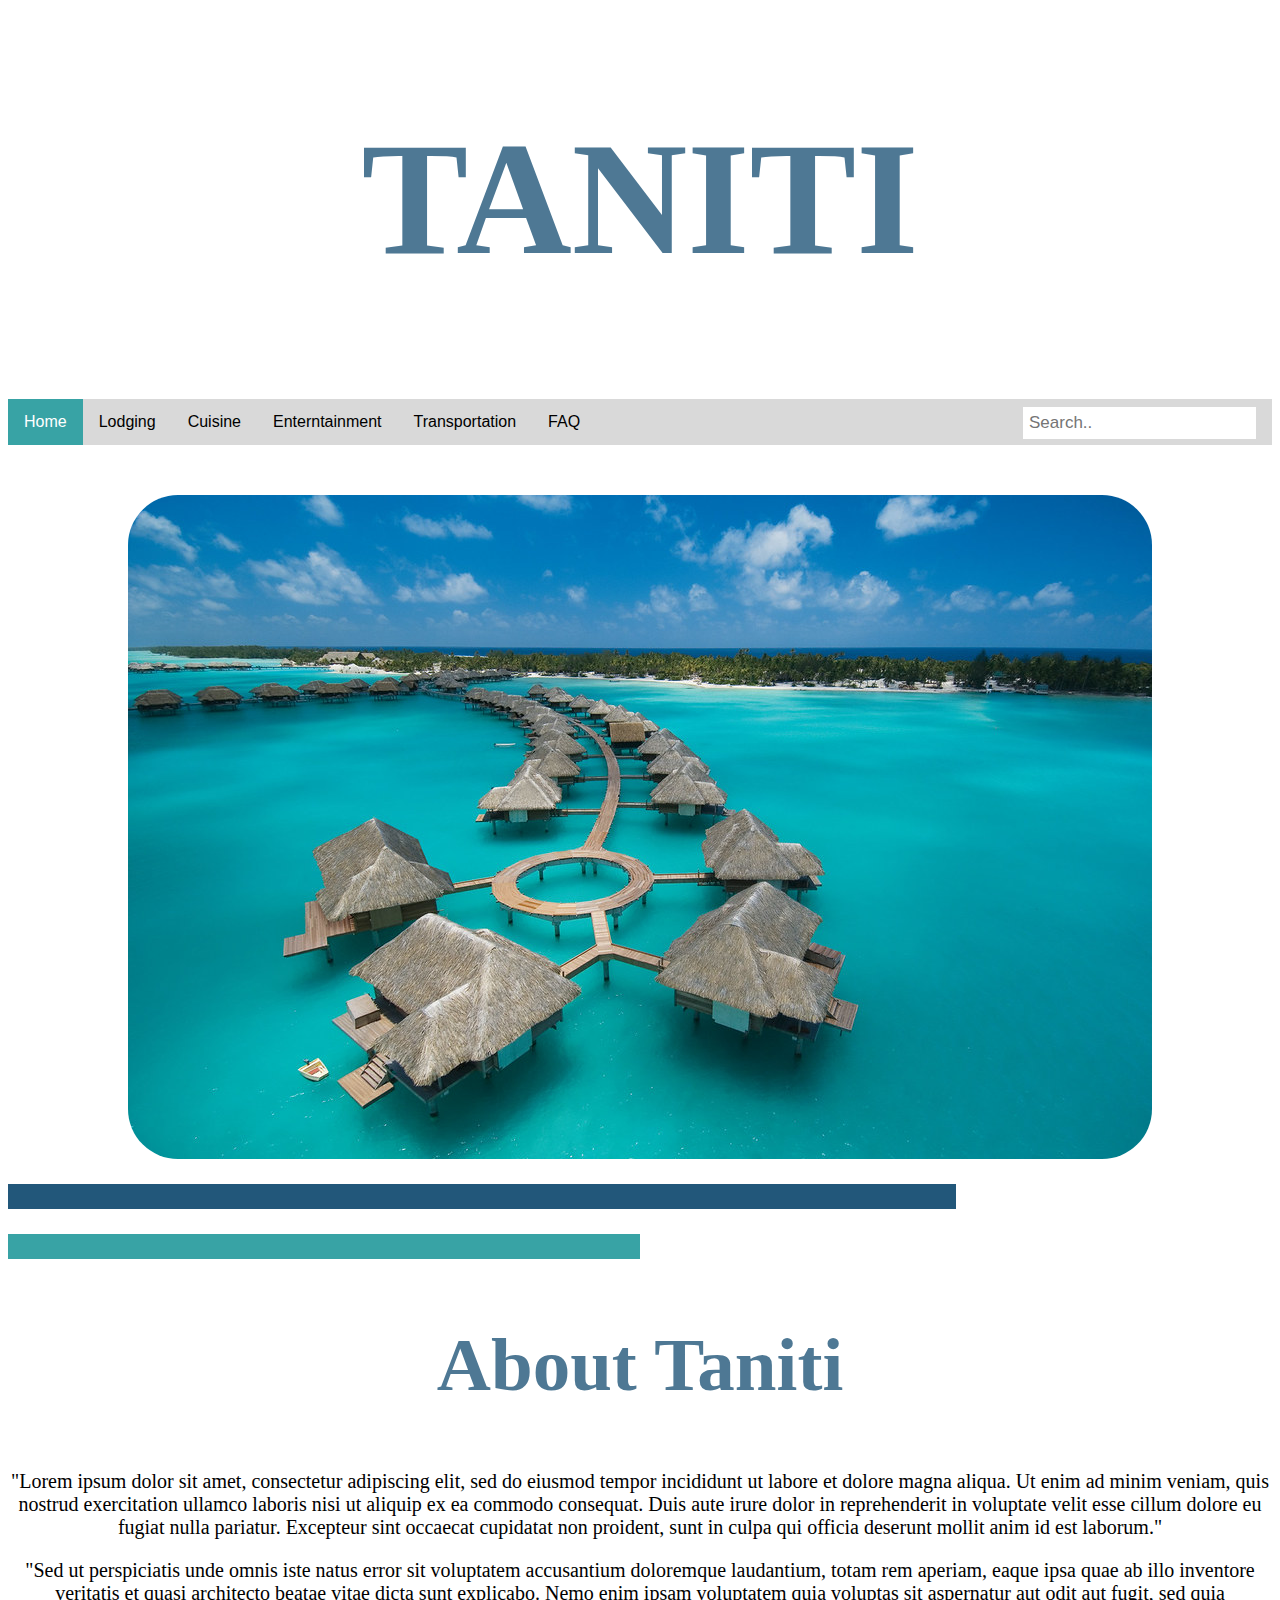
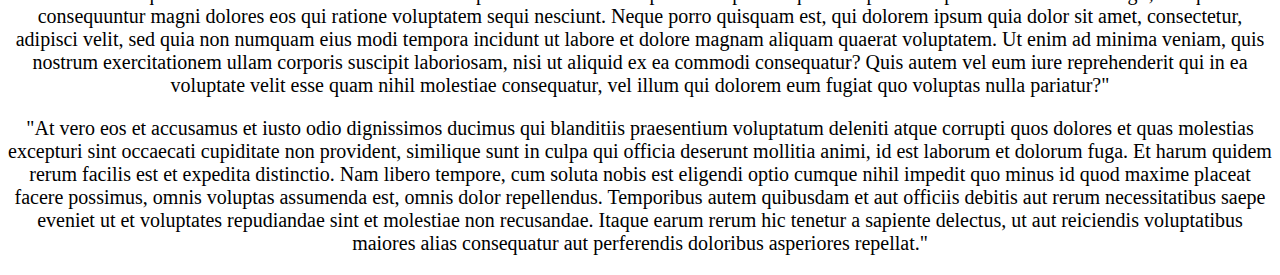
<file: index.html>
<!DOCTYPE html>
<html lang="en">
<head>
    <meta charset="UTF-8">
    <meta http-equiv="X-UA-Compatible" content="IE=edge">
    <meta name="viewport" content="width=device-width, initial-scale=1.0">
    <title>Taniti</title>
    <link rel ="stylesheet" href="style.css">
</head>
<header>
    <h1> TANITI </h1>
</header>
<body>
    <nav>
        <div class="topnav">
            <a class="active" href="index.html">Home</a>
            <a href="lodging.html">Lodging</a>
            <div class ="dropdown">
                <button class ="DropBtn"> Cuisine
                    <i class= "fa fa-caret-down"></i>
                </button>
                <div class ="dropdownContent">
                    <a href="restaurants.html">Restaurants</a>
                    <a href="groceryStores.html">Grocery Stores</a>
                </div>
            </div>
            <div class ="dropdown">
                <button class ="DropBtn"> Enterntainment
                    <i class= "fa fa-caret-down"></i>
                </button>
                <div class ="dropdownContent">
                    <a href="entertainment.html">Enterntainment</a>
                    <a href="sightseeing.html">Sightseeing</a>
                </div>
            </div>
            <div class ="dropdown">
                <button class ="DropBtn"> Transportation
                    <i class= "fa fa-caret-down"></i>
                </button>
                <div class ="dropdownContent">
                    <a href="transportation.html">Transportation</a>
                    <a href="ground transportation.html">Ground Transportation</a>
                </div>
            </div>
             <a href="faq.html"> FAQ</a>
             <input type="text" placeholder="Search..">
        </div>
    </nav>
    <main>
        <div class = "Taniti">
            <img src = "assets/taniti.jpeg" alt="Image of Taniti" class = "rounded-corners">
            <a href="https://flic.kr/p/dnRJsG"></a>
        </div>
        <div class ="rectangle"></div>
        <div class ="rectangleTwo"></div>
        <h2> About Taniti </h2>
        <div class = "aboutTaniti">
            <p>"Lorem ipsum dolor sit amet, consectetur adipiscing elit, sed do eiusmod tempor incididunt ut labore et dolore magna aliqua. Ut enim ad minim veniam, quis nostrud exercitation ullamco laboris nisi ut aliquip ex ea commodo consequat. Duis aute irure dolor in reprehenderit in voluptate velit esse cillum dolore eu fugiat nulla pariatur. Excepteur sint occaecat cupidatat non proident, sunt in culpa qui officia deserunt mollit anim id est laborum."</p>
            <p>"Sed ut perspiciatis unde omnis iste natus error sit voluptatem accusantium doloremque laudantium, totam rem aperiam, eaque ipsa quae ab illo inventore veritatis et quasi architecto beatae vitae dicta sunt explicabo. Nemo enim ipsam voluptatem quia voluptas sit aspernatur aut odit aut fugit, sed quia consequuntur magni dolores eos qui ratione voluptatem sequi nesciunt. Neque porro quisquam est, qui dolorem ipsum quia dolor sit amet, consectetur, adipisci velit, sed quia non numquam eius modi tempora incidunt ut labore et dolore magnam aliquam quaerat voluptatem. Ut enim ad minima veniam, quis nostrum exercitationem ullam corporis suscipit laboriosam, nisi ut aliquid ex ea commodi consequatur? Quis autem vel eum iure reprehenderit qui in ea voluptate velit esse quam nihil molestiae consequatur, vel illum qui dolorem eum fugiat quo voluptas nulla pariatur?" </p>
            <p>"At vero eos et accusamus et iusto odio dignissimos ducimus qui blanditiis praesentium voluptatum deleniti atque corrupti quos dolores et quas molestias excepturi sint occaecati cupiditate non provident, similique sunt in culpa qui officia deserunt mollitia animi, id est laborum et dolorum fuga. Et harum quidem rerum facilis est et expedita distinctio. Nam libero tempore, cum soluta nobis est eligendi optio cumque nihil impedit quo minus id quod maxime placeat facere possimus, omnis voluptas assumenda est, omnis dolor repellendus. Temporibus autem quibusdam et aut officiis debitis aut rerum necessitatibus saepe eveniet ut et voluptates repudiandae sint et molestiae non recusandae. Itaque earum rerum hic tenetur a sapiente delectus, ut aut reiciendis voluptatibus maiores alias consequatur aut perferendis doloribus asperiores repellat."</p>
        </div>
    </main>
</body>
</html>
</file>
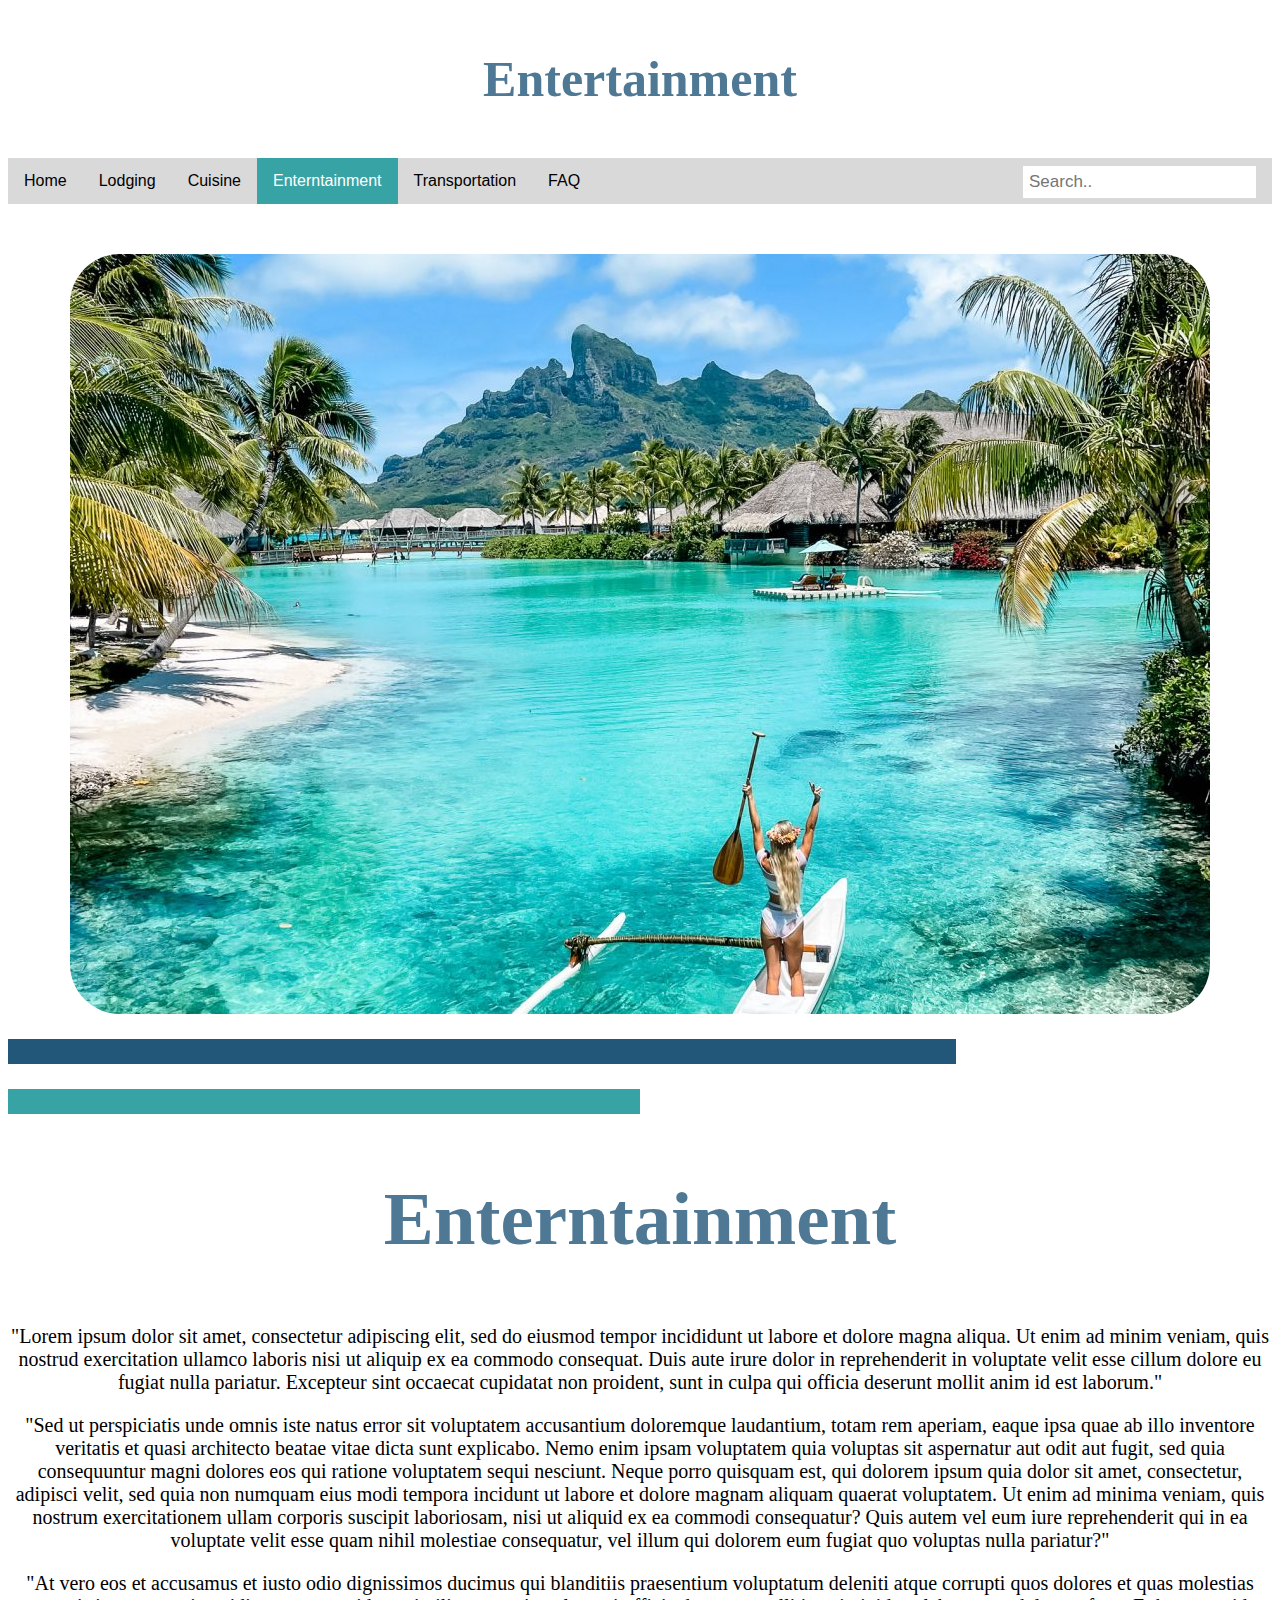
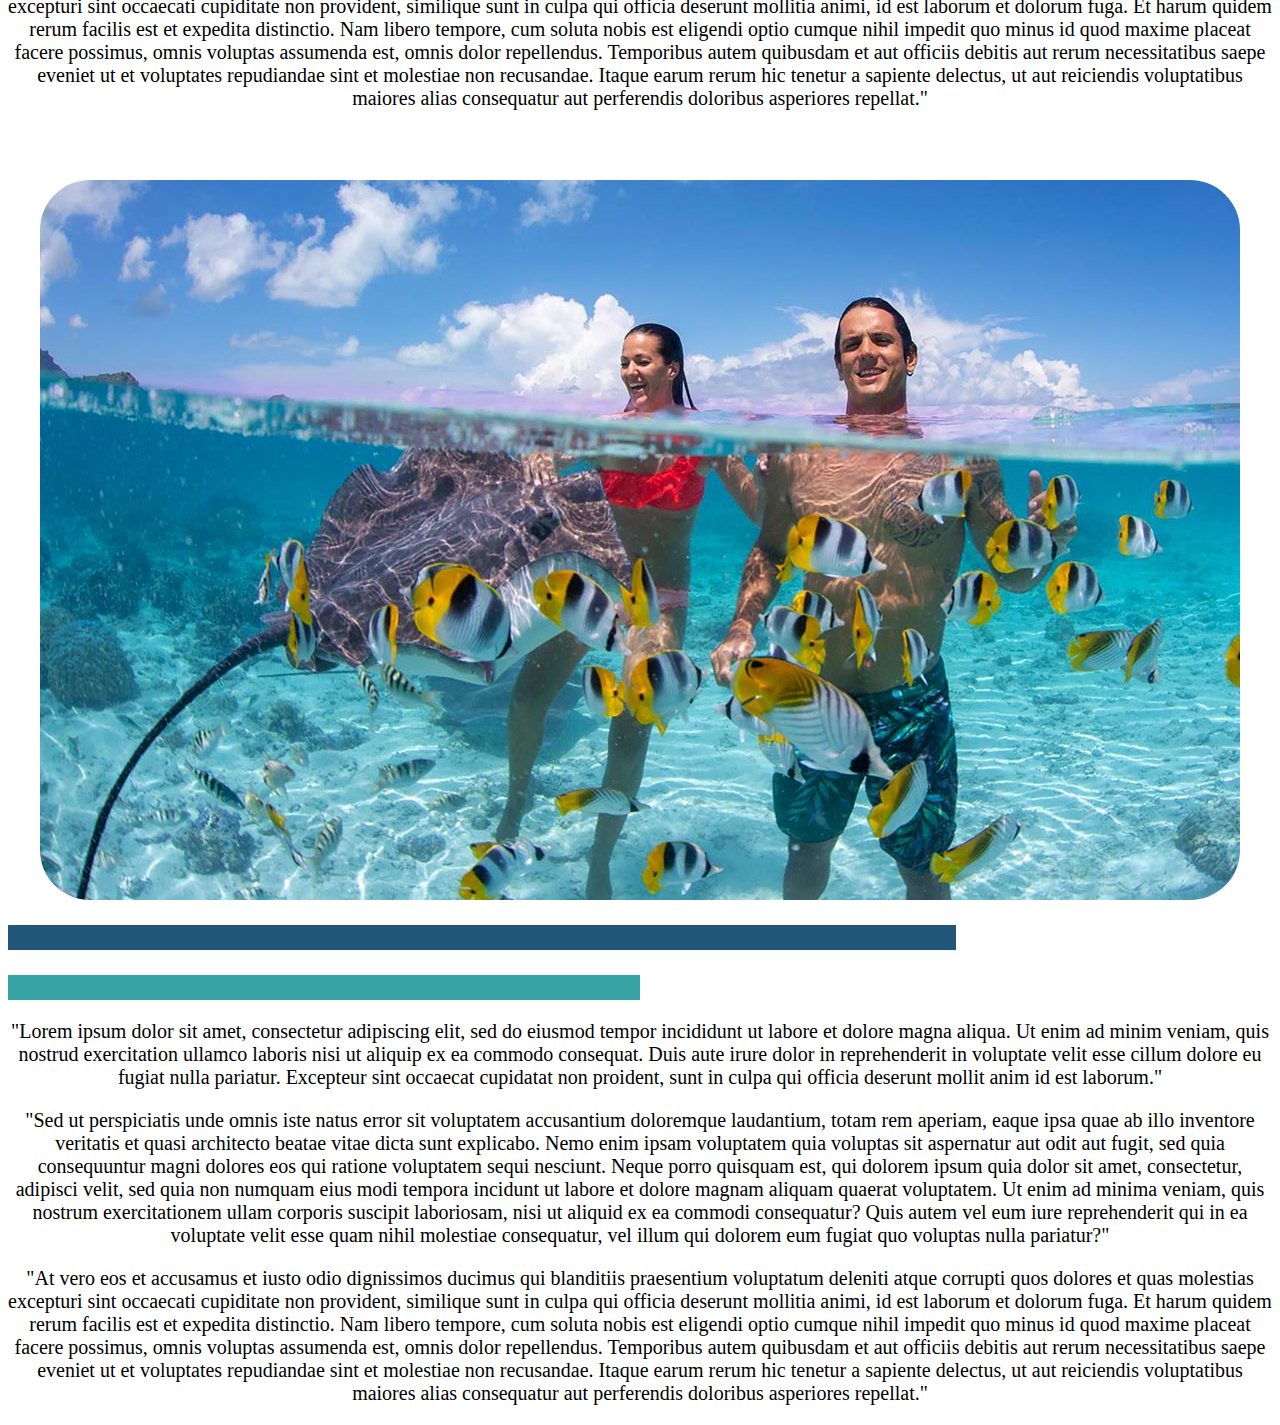
<file: entertainment.html>
<!DOCTYPE html>
<html lang="en">
<head>
    <meta charset="UTF-8">
    <meta http-equiv="X-UA-Compatible" content="IE=edge">
    <meta name="viewport" content="width=device-width, initial-scale=1.0">
    <title>Enterntainment</title>
    <link rel ="stylesheet" href="style.css">
</head>
<header>
    <h3> Entertainment </h3>
</header>
<body>
    <nav>
        <div class="topnav">
            <a href="index.html">Home</a>
            <a href="lodging.html">Lodging</a>
            <div class ="dropdown">
                <button class ="DropBtn"> Cuisine
                    <i class= "fa fa-caret-down"></i>
                </button>
                <div class ="dropdownContent">
                    <a href="restaurants.html">Restaurants</a>
                    <a href="groceryStores.html">Grocery Stores</a>
                </div>
            </div>
            <div class ="dropdown">
                <button class ="DropBtnActive"> Enterntainment
                    <i class= "fa fa-caret-down"></i>
                </button>
                <div class ="dropdownContent">
                    <a class="active" href="entertainment.html">Enterntainment</a>
                    <a href="sightseeing.html">Sightseeing</a>
                </div>
            </div>
            <div class ="dropdown">
                <button class ="DropBtn"> Transportation
                    <i class= "fa fa-caret-down"></i>
                </button>
                <div class ="dropdownContent">
                    <a href="transportation.html">Transportation</a>
                    <a href="ground transportation.html">Ground Transportation</a>
                </div>
            </div>
             <a href="faq.html"> FAQ</a>
             <input type="text" placeholder="Search..">
        </div>
    </nav>
    <main>
        <div class = "entertainment">
            <img src = "assets/entertainment1.jpeg" alt="Image of Taniti" class = "rounded-corners">
            <a href="https://flic.kr/p/dnRJsG"></a>
        </div>
        <div class ="rectangle"></div>
        <div class ="rectangleTwo"></div>
        <h2> Enterntainment </h2>
        <div class = "entertainmentTaniti">
            <p>"Lorem ipsum dolor sit amet, consectetur adipiscing elit, sed do eiusmod tempor incididunt ut labore et dolore magna aliqua. Ut enim ad minim veniam, quis nostrud exercitation ullamco laboris nisi ut aliquip ex ea commodo consequat. Duis aute irure dolor in reprehenderit in voluptate velit esse cillum dolore eu fugiat nulla pariatur. Excepteur sint occaecat cupidatat non proident, sunt in culpa qui officia deserunt mollit anim id est laborum."</p>
            <p>"Sed ut perspiciatis unde omnis iste natus error sit voluptatem accusantium doloremque laudantium, totam rem aperiam, eaque ipsa quae ab illo inventore veritatis et quasi architecto beatae vitae dicta sunt explicabo. Nemo enim ipsam voluptatem quia voluptas sit aspernatur aut odit aut fugit, sed quia consequuntur magni dolores eos qui ratione voluptatem sequi nesciunt. Neque porro quisquam est, qui dolorem ipsum quia dolor sit amet, consectetur, adipisci velit, sed quia non numquam eius modi tempora incidunt ut labore et dolore magnam aliquam quaerat voluptatem. Ut enim ad minima veniam, quis nostrum exercitationem ullam corporis suscipit laboriosam, nisi ut aliquid ex ea commodi consequatur? Quis autem vel eum iure reprehenderit qui in ea voluptate velit esse quam nihil molestiae consequatur, vel illum qui dolorem eum fugiat quo voluptas nulla pariatur?" </p>
            <p>"At vero eos et accusamus et iusto odio dignissimos ducimus qui blanditiis praesentium voluptatum deleniti atque corrupti quos dolores et quas molestias excepturi sint occaecati cupiditate non provident, similique sunt in culpa qui officia deserunt mollitia animi, id est laborum et dolorum fuga. Et harum quidem rerum facilis est et expedita distinctio. Nam libero tempore, cum soluta nobis est eligendi optio cumque nihil impedit quo minus id quod maxime placeat facere possimus, omnis voluptas assumenda est, omnis dolor repellendus. Temporibus autem quibusdam et aut officiis debitis aut rerum necessitatibus saepe eveniet ut et voluptates repudiandae sint et molestiae non recusandae. Itaque earum rerum hic tenetur a sapiente delectus, ut aut reiciendis voluptatibus maiores alias consequatur aut perferendis doloribus asperiores repellat."</p>
        </div>
        <div class = "entertainment">
            <img src = "assets/entertainment2.jpeg" alt="Image of Taniti" class = "rounded-corners">
            <a href="https://flic.kr/p/dnRJsG"></a>
        </div>
        <div class ="rectangle"></div>
        <div class ="rectangleTwo"></div>
        <div class = "entertainmentTaniti">
            <p>"Lorem ipsum dolor sit amet, consectetur adipiscing elit, sed do eiusmod tempor incididunt ut labore et dolore magna aliqua. Ut enim ad minim veniam, quis nostrud exercitation ullamco laboris nisi ut aliquip ex ea commodo consequat. Duis aute irure dolor in reprehenderit in voluptate velit esse cillum dolore eu fugiat nulla pariatur. Excepteur sint occaecat cupidatat non proident, sunt in culpa qui officia deserunt mollit anim id est laborum."</p>
            <p>"Sed ut perspiciatis unde omnis iste natus error sit voluptatem accusantium doloremque laudantium, totam rem aperiam, eaque ipsa quae ab illo inventore veritatis et quasi architecto beatae vitae dicta sunt explicabo. Nemo enim ipsam voluptatem quia voluptas sit aspernatur aut odit aut fugit, sed quia consequuntur magni dolores eos qui ratione voluptatem sequi nesciunt. Neque porro quisquam est, qui dolorem ipsum quia dolor sit amet, consectetur, adipisci velit, sed quia non numquam eius modi tempora incidunt ut labore et dolore magnam aliquam quaerat voluptatem. Ut enim ad minima veniam, quis nostrum exercitationem ullam corporis suscipit laboriosam, nisi ut aliquid ex ea commodi consequatur? Quis autem vel eum iure reprehenderit qui in ea voluptate velit esse quam nihil molestiae consequatur, vel illum qui dolorem eum fugiat quo voluptas nulla pariatur?" </p>
            <p>"At vero eos et accusamus et iusto odio dignissimos ducimus qui blanditiis praesentium voluptatum deleniti atque corrupti quos dolores et quas molestias excepturi sint occaecati cupiditate non provident, similique sunt in culpa qui officia deserunt mollitia animi, id est laborum et dolorum fuga. Et harum quidem rerum facilis est et expedita distinctio. Nam libero tempore, cum soluta nobis est eligendi optio cumque nihil impedit quo minus id quod maxime placeat facere possimus, omnis voluptas assumenda est, omnis dolor repellendus. Temporibus autem quibusdam et aut officiis debitis aut rerum necessitatibus saepe eveniet ut et voluptates repudiandae sint et molestiae non recusandae. Itaque earum rerum hic tenetur a sapiente delectus, ut aut reiciendis voluptatibus maiores alias consequatur aut perferendis doloribus asperiores repellat."</p>
        </div>
    </main>
    
</body>
</html>
</file>
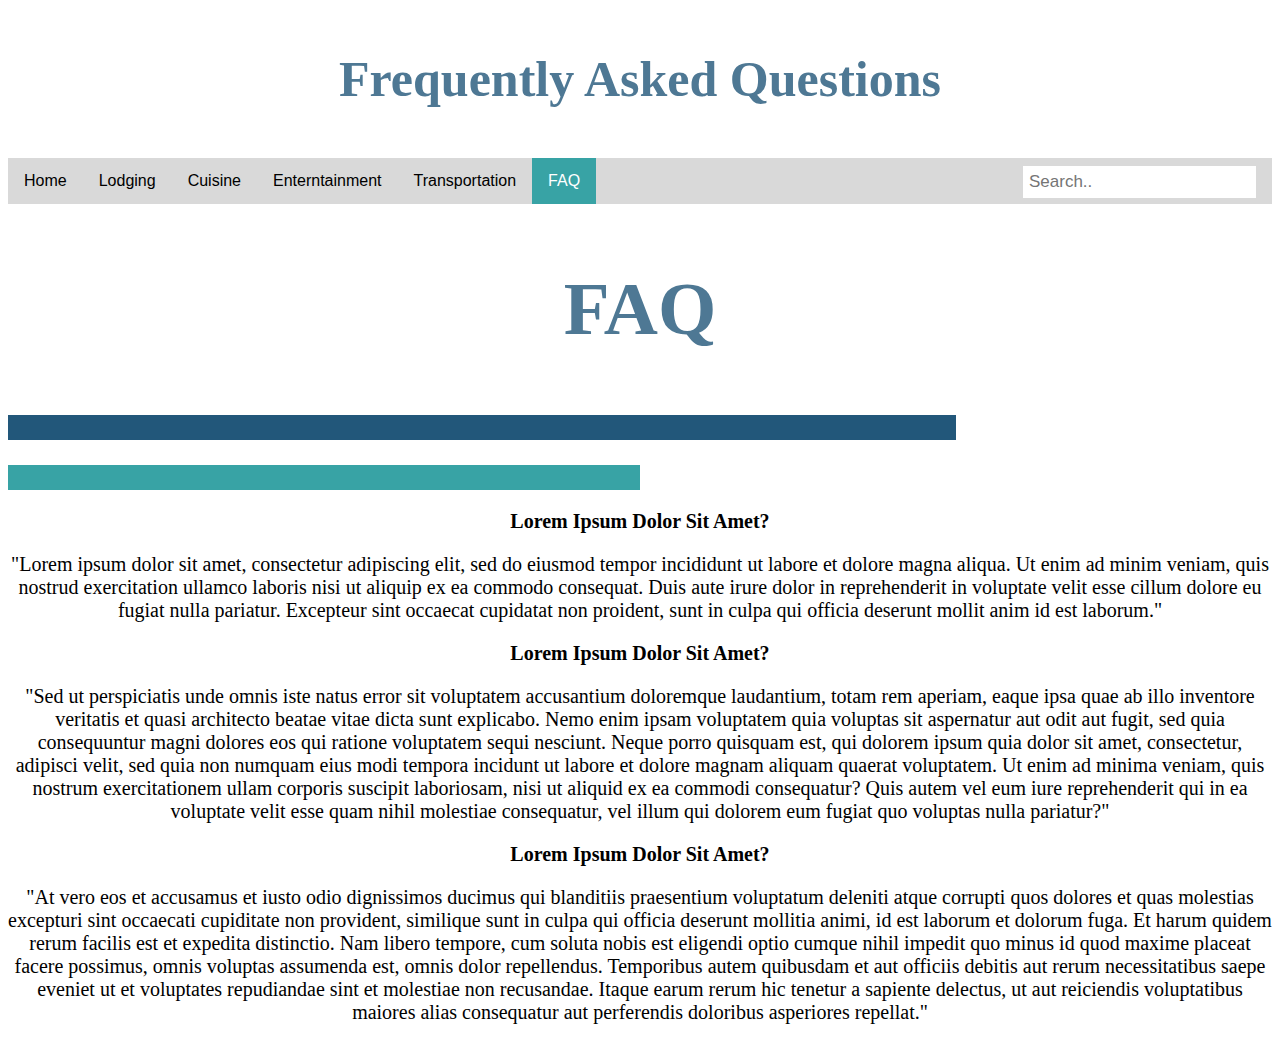
<file: faq.html>
<!DOCTYPE html>
<html lang="en">
<head>
    <meta charset="UTF-8">
    <meta http-equiv="X-UA-Compatible" content="IE=edge">
    <meta name="viewport" content="width=device-width, initial-scale=1.0">
    <title>FAQ</title>
    <link rel ="stylesheet" href="style.css">
</head>
<header>
    <h3>Frequently Asked Questions</h3>
</header>
<body>
    <nav>
        <div class="topnav">
            <a href="index.html">Home</a>
            <a href="lodging.html">Lodging</a>
            <div class ="dropdown">
                <button class ="DropBtn"> Cuisine
                    <i class= "fa fa-caret-down"></i>
                </button>
                <div class ="dropdownContent">
                    <a href="restaurants.html">Restaurants</a>
                    <a href="groceryStores.html">Grocery Stores</a>
                </div>
            </div>
            <div class ="dropdown">
                <button class ="DropBtn"> Enterntainment
                    <i class= "fa fa-caret-down"></i>
                </button>
                <div class ="dropdownContent">
                    <a href="entertainment.html">Enterntainment</a>
                    <a href="sightseeing.html">Sightseeing</a>
                </div>
            </div>
            <div class ="dropdown">
                <button class ="DropBtn"> Transportation
                    <i class= "fa fa-caret-down"></i>
                </button>
                <div class ="dropdownContent">
                    <a  href="transportation.html">Transportation</a>
                    <a  href="ground transportation.html">Ground Transportation</a>
                </div>
            </div>
             <a class="active" href="faq.html"> FAQ</a>
             <input type="text" placeholder="Search..">
             
        </div>

    </nav>
    <main>
        <h2> FAQ </h2>
        <div class ="rectangle"></div>
        <div class ="rectangleTwo"></div>
        <div class = "faqTaniti">
            <p><b>Lorem Ipsum Dolor Sit Amet?</b></p>
            <p>"Lorem ipsum dolor sit amet, consectetur adipiscing elit, sed do eiusmod tempor incididunt ut labore et dolore magna aliqua. Ut enim ad minim veniam, quis nostrud exercitation ullamco laboris nisi ut aliquip ex ea commodo consequat. Duis aute irure dolor in reprehenderit in voluptate velit esse cillum dolore eu fugiat nulla pariatur. Excepteur sint occaecat cupidatat non proident, sunt in culpa qui officia deserunt mollit anim id est laborum."</p>
            <p><b>Lorem Ipsum Dolor Sit Amet?</b></p>
            <p>"Sed ut perspiciatis unde omnis iste natus error sit voluptatem accusantium doloremque laudantium, totam rem aperiam, eaque ipsa quae ab illo inventore veritatis et quasi architecto beatae vitae dicta sunt explicabo. Nemo enim ipsam voluptatem quia voluptas sit aspernatur aut odit aut fugit, sed quia consequuntur magni dolores eos qui ratione voluptatem sequi nesciunt. Neque porro quisquam est, qui dolorem ipsum quia dolor sit amet, consectetur, adipisci velit, sed quia non numquam eius modi tempora incidunt ut labore et dolore magnam aliquam quaerat voluptatem. Ut enim ad minima veniam, quis nostrum exercitationem ullam corporis suscipit laboriosam, nisi ut aliquid ex ea commodi consequatur? Quis autem vel eum iure reprehenderit qui in ea voluptate velit esse quam nihil molestiae consequatur, vel illum qui dolorem eum fugiat quo voluptas nulla pariatur?" </p>
            <p><b>Lorem Ipsum Dolor Sit Amet?</b></p>
            <p>"At vero eos et accusamus et iusto odio dignissimos ducimus qui blanditiis praesentium voluptatum deleniti atque corrupti quos dolores et quas molestias excepturi sint occaecati cupiditate non provident, similique sunt in culpa qui officia deserunt mollitia animi, id est laborum et dolorum fuga. Et harum quidem rerum facilis est et expedita distinctio. Nam libero tempore, cum soluta nobis est eligendi optio cumque nihil impedit quo minus id quod maxime placeat facere possimus, omnis voluptas assumenda est, omnis dolor repellendus. Temporibus autem quibusdam et aut officiis debitis aut rerum necessitatibus saepe eveniet ut et voluptates repudiandae sint et molestiae non recusandae. Itaque earum rerum hic tenetur a sapiente delectus, ut aut reiciendis voluptatibus maiores alias consequatur aut perferendis doloribus asperiores repellat."</p>
        </div>
    </main>
</body>
</html>
</file>
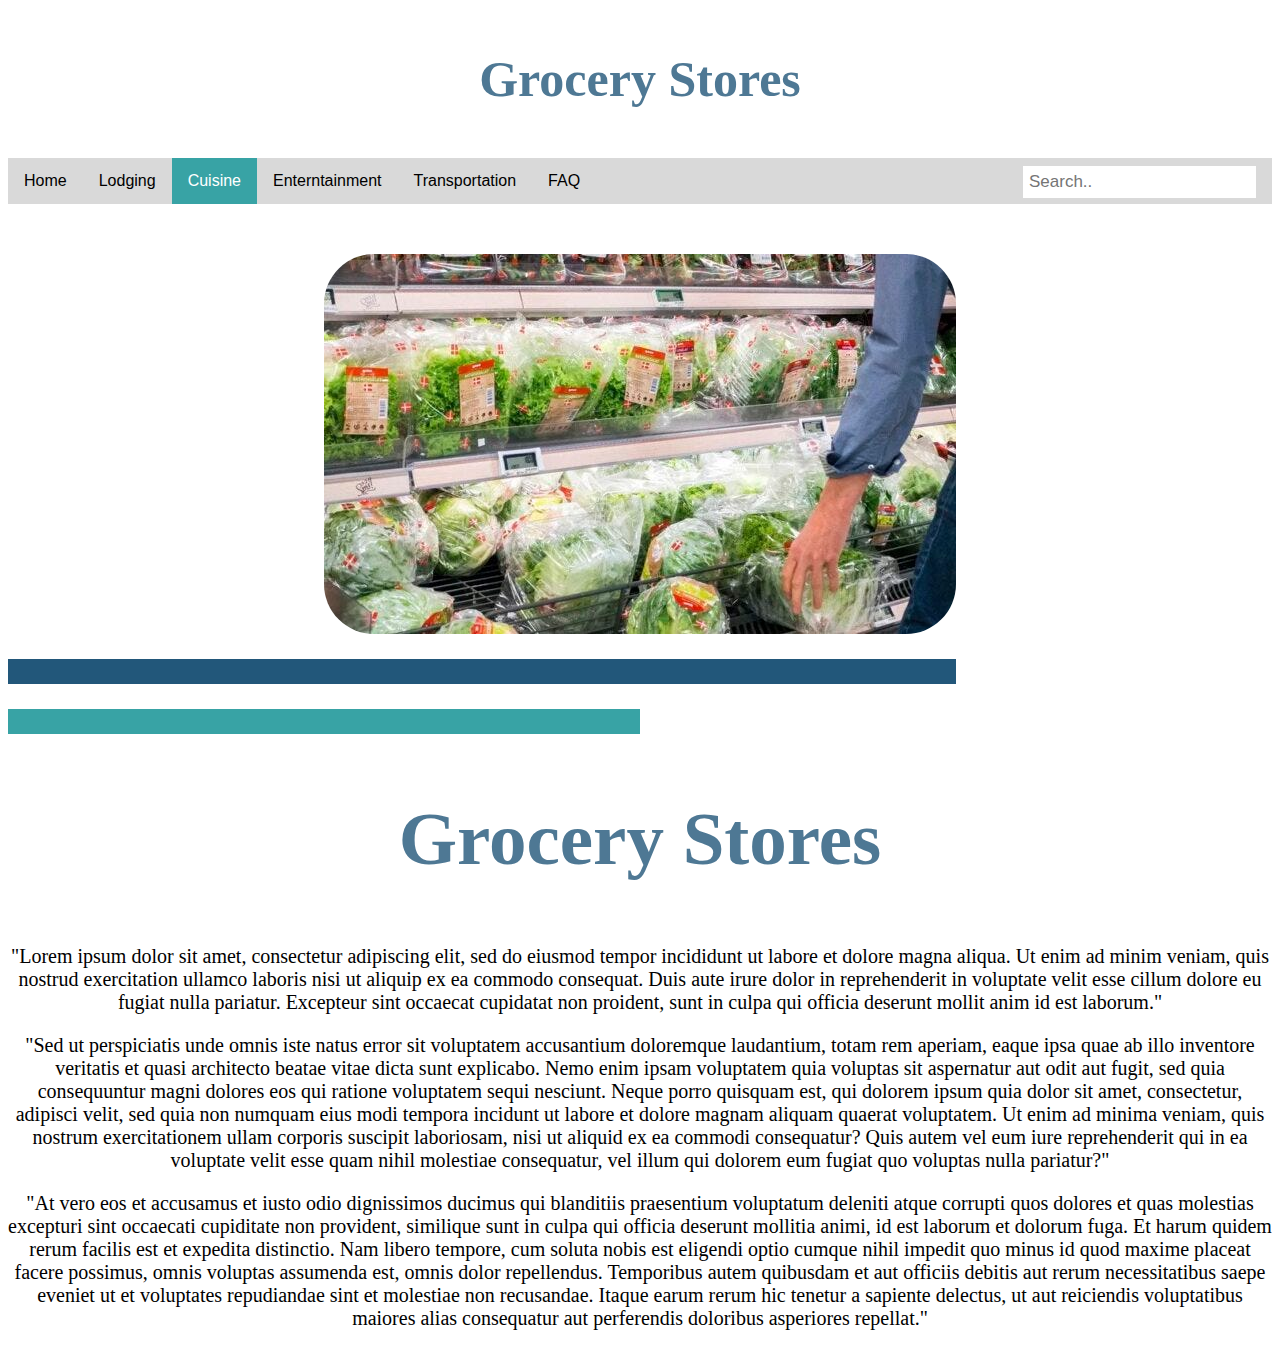
<file: groceryStores.html>
<!DOCTYPE html>
<html lang="en">
<head>
    <meta charset="UTF-8">
    <meta http-equiv="X-UA-Compatible" content="IE=edge">
    <meta name="viewport" content="width=device-width, initial-scale=1.0">
    <title>Grocery Stores</title>
    <link rel ="stylesheet" href="style.css">
</head>
<header>
    <h3> Grocery Stores </h3>
</header>
<body>
    <nav>
        <div class="topnav">
            <a href="index.html">Home</a>
            <a href="lodging.html">Lodging</a>
            <div class ="dropdown">
                <button class ="DropBtnActive"> Cuisine
                    <i class= "fa fa-caret-down"></i>
                </button>
                <div class ="dropdownContent">
                    <a href="restaurants.html">Restaurants</a>
                    <a class="active" href="groceryStores.html">Grocery Stores</a>
                </div>
            </div>
            <div class ="dropdown">
                <button class ="DropBtn"> Enterntainment
                    <i class= "fa fa-caret-down"></i>
                </button>
                <div class ="dropdownContent">
                    <a href="entertainment.html">Enterntainment</a>
                    <a href="sightseeing.html">Sightseeing</a>
                </div>
            </div>
            <div class ="dropdown">
                <button class ="DropBtn"> Transportation
                    <i class= "fa fa-caret-down"></i>
                </button>
                <div class ="dropdownContent">
                    <a href="transportation.html">Transportation</a>
                    <a href="ground transportation.html">Ground Transportation</a>
                </div>
            </div>
             <a href="faq.html"> FAQ</a>
             <input type="text" placeholder="Search..">
        </div>
    </nav>
    <main>
        <div class = "groceryStores">
            <img src = "assets/groceryStore.jpeg" alt="Image of Taniti grocery store" class = "rounded-corners">
            <a href="https://www.google.com/url?sa=i&url=https%3A%2F%2Fmedium.com%2F%40goalfrenzy5%2F15-essential-secrets-for-grocery-shopping-shop-smart-dae5bc403d31&psig=AOvVaw25EuYKDpV37WQdJHmVvPBc&ust=1700930384132000&source=images&cd=vfe&opi=89978449&ved=0CBIQjRxqFwoTCMCtgM2J3YIDFQAAAAAdAAAAABAF"></a>
        </div>
        <div class ="rectangle"></div>
        <div class ="rectangleTwo"></div>
        <h2> Grocery Stores </h2>
        <div class = "groceryStoreTaniti">
            <p>"Lorem ipsum dolor sit amet, consectetur adipiscing elit, sed do eiusmod tempor incididunt ut labore et dolore magna aliqua. Ut enim ad minim veniam, quis nostrud exercitation ullamco laboris nisi ut aliquip ex ea commodo consequat. Duis aute irure dolor in reprehenderit in voluptate velit esse cillum dolore eu fugiat nulla pariatur. Excepteur sint occaecat cupidatat non proident, sunt in culpa qui officia deserunt mollit anim id est laborum."</p>
            <p>"Sed ut perspiciatis unde omnis iste natus error sit voluptatem accusantium doloremque laudantium, totam rem aperiam, eaque ipsa quae ab illo inventore veritatis et quasi architecto beatae vitae dicta sunt explicabo. Nemo enim ipsam voluptatem quia voluptas sit aspernatur aut odit aut fugit, sed quia consequuntur magni dolores eos qui ratione voluptatem sequi nesciunt. Neque porro quisquam est, qui dolorem ipsum quia dolor sit amet, consectetur, adipisci velit, sed quia non numquam eius modi tempora incidunt ut labore et dolore magnam aliquam quaerat voluptatem. Ut enim ad minima veniam, quis nostrum exercitationem ullam corporis suscipit laboriosam, nisi ut aliquid ex ea commodi consequatur? Quis autem vel eum iure reprehenderit qui in ea voluptate velit esse quam nihil molestiae consequatur, vel illum qui dolorem eum fugiat quo voluptas nulla pariatur?" </p>
            <p>"At vero eos et accusamus et iusto odio dignissimos ducimus qui blanditiis praesentium voluptatum deleniti atque corrupti quos dolores et quas molestias excepturi sint occaecati cupiditate non provident, similique sunt in culpa qui officia deserunt mollitia animi, id est laborum et dolorum fuga. Et harum quidem rerum facilis est et expedita distinctio. Nam libero tempore, cum soluta nobis est eligendi optio cumque nihil impedit quo minus id quod maxime placeat facere possimus, omnis voluptas assumenda est, omnis dolor repellendus. Temporibus autem quibusdam et aut officiis debitis aut rerum necessitatibus saepe eveniet ut et voluptates repudiandae sint et molestiae non recusandae. Itaque earum rerum hic tenetur a sapiente delectus, ut aut reiciendis voluptatibus maiores alias consequatur aut perferendis doloribus asperiores repellat."</p>
        </div>
    </main>
    
</body>
</html>
</file>
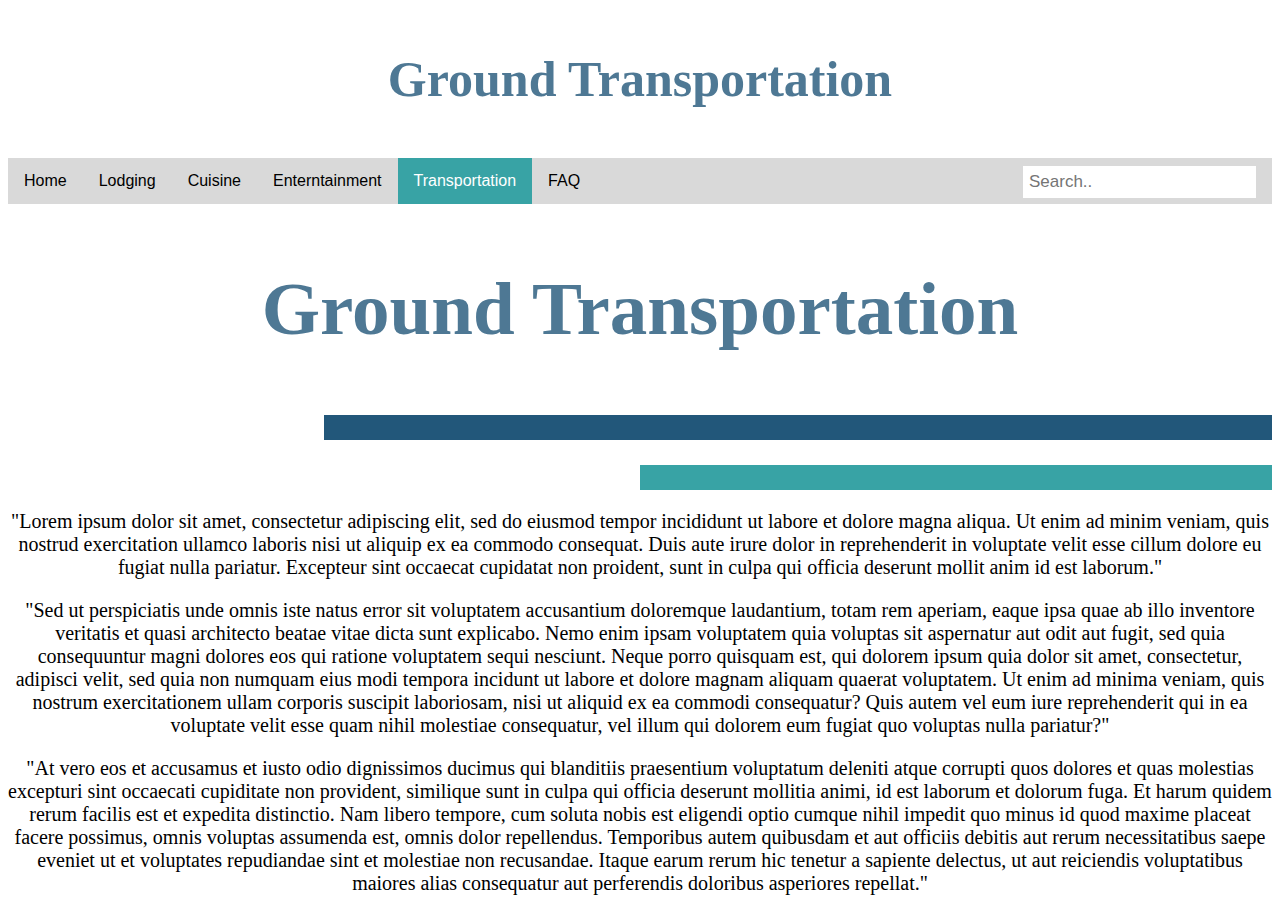
<file: ground transportation.html>
<!DOCTYPE html>
<html lang="en">
<head>
    <meta charset="UTF-8">
    <meta http-equiv="X-UA-Compatible" content="IE=edge">
    <meta name="viewport" content="width=device-width, initial-scale=1.0">
    <title>Ground Transportation</title>
    <link rel ="stylesheet" href="style.css">
</head>
<header>
    <h3> Ground Transportation </h3>
</header>
<body>
    <nav>
        <div class="topnav">
            <a href="index.html">Home</a>
            <a href="lodging.html">Lodging</a>
            <div class ="dropdown">
                <button class ="DropBtn"> Cuisine
                    <i class= "fa fa-caret-down"></i>
                </button>
                <div class ="dropdownContent">
                    <a href="restaurants.html">Restaurants</a>
                    <a href="groceryStores.html">Grocery Stores</a>
                </div>
            </div>
            <div class ="dropdown">
                <button class ="DropBtn"> Enterntainment
                    <i class= "fa fa-caret-down"></i>
                </button>
                <div class ="dropdownContent">
                    <a href="entertainment.html">Enterntainment</a>
                    <a href="sightseeing.html">Sightseeing</a>
                </div>
            </div>
            <div class ="dropdown">
                <button class ="DropBtnActive"> Transportation
                    <i class= "fa fa-caret-down"></i>
                </button>
                <div class ="dropdownContent">
                    <a  href="transportation.html">Transportation</a>
                    <a class="active" href="ground transportation.html">Ground Transportation</a>
                </div>
            </div>
             <a href="faq.html"> FAQ</a>
             <input type="text" placeholder="Search..">        
        </div>
    </nav>
    <main>
        <h2> Ground Transportation </h2>
        <div class ="rectangleThree"></div>
        <div class ="rectangleFour"></div>
        <div class = "groundTransportationTaniti">
            <p>"Lorem ipsum dolor sit amet, consectetur adipiscing elit, sed do eiusmod tempor incididunt ut labore et dolore magna aliqua. Ut enim ad minim veniam, quis nostrud exercitation ullamco laboris nisi ut aliquip ex ea commodo consequat. Duis aute irure dolor in reprehenderit in voluptate velit esse cillum dolore eu fugiat nulla pariatur. Excepteur sint occaecat cupidatat non proident, sunt in culpa qui officia deserunt mollit anim id est laborum."</p>
            <p>"Sed ut perspiciatis unde omnis iste natus error sit voluptatem accusantium doloremque laudantium, totam rem aperiam, eaque ipsa quae ab illo inventore veritatis et quasi architecto beatae vitae dicta sunt explicabo. Nemo enim ipsam voluptatem quia voluptas sit aspernatur aut odit aut fugit, sed quia consequuntur magni dolores eos qui ratione voluptatem sequi nesciunt. Neque porro quisquam est, qui dolorem ipsum quia dolor sit amet, consectetur, adipisci velit, sed quia non numquam eius modi tempora incidunt ut labore et dolore magnam aliquam quaerat voluptatem. Ut enim ad minima veniam, quis nostrum exercitationem ullam corporis suscipit laboriosam, nisi ut aliquid ex ea commodi consequatur? Quis autem vel eum iure reprehenderit qui in ea voluptate velit esse quam nihil molestiae consequatur, vel illum qui dolorem eum fugiat quo voluptas nulla pariatur?" </p>
            <p>"At vero eos et accusamus et iusto odio dignissimos ducimus qui blanditiis praesentium voluptatum deleniti atque corrupti quos dolores et quas molestias excepturi sint occaecati cupiditate non provident, similique sunt in culpa qui officia deserunt mollitia animi, id est laborum et dolorum fuga. Et harum quidem rerum facilis est et expedita distinctio. Nam libero tempore, cum soluta nobis est eligendi optio cumque nihil impedit quo minus id quod maxime placeat facere possimus, omnis voluptas assumenda est, omnis dolor repellendus. Temporibus autem quibusdam et aut officiis debitis aut rerum necessitatibus saepe eveniet ut et voluptates repudiandae sint et molestiae non recusandae. Itaque earum rerum hic tenetur a sapiente delectus, ut aut reiciendis voluptatibus maiores alias consequatur aut perferendis doloribus asperiores repellat."</p>
        </div>
    </main>
    
</body>
</html>
</file>
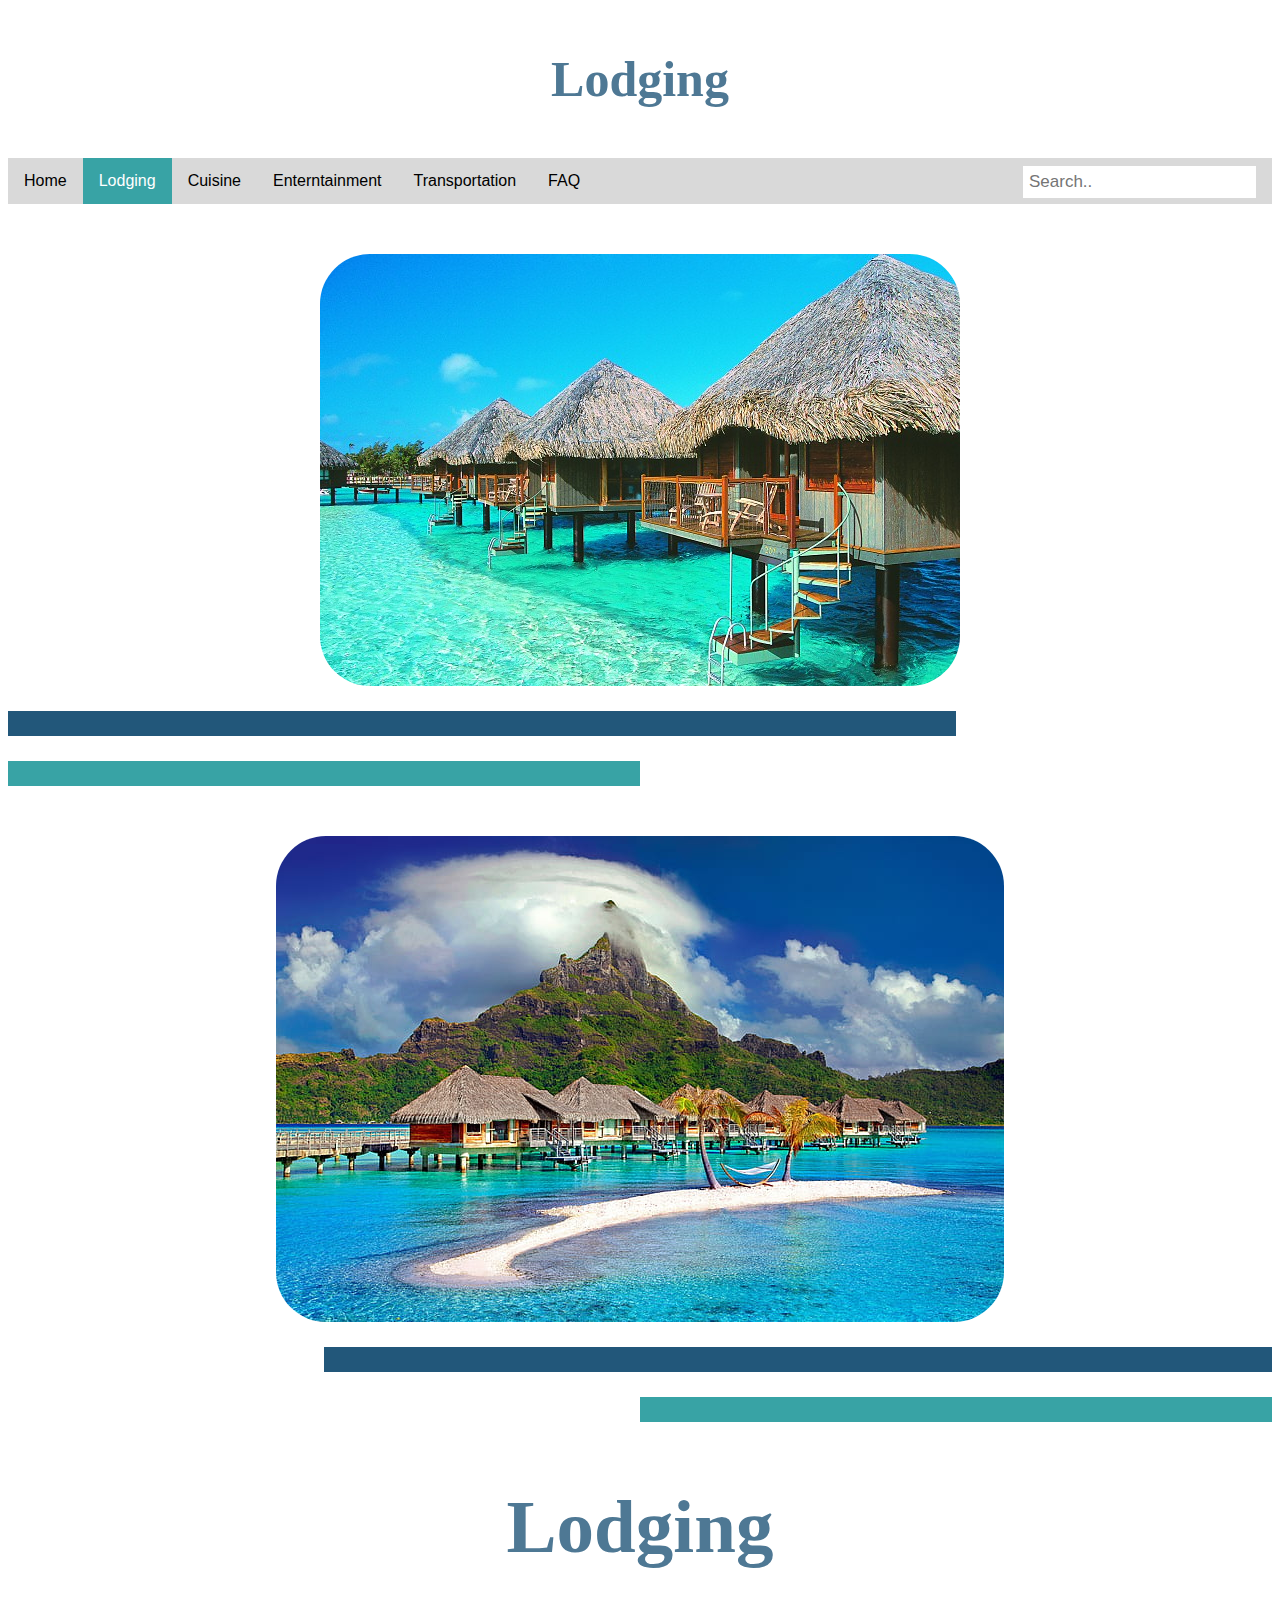
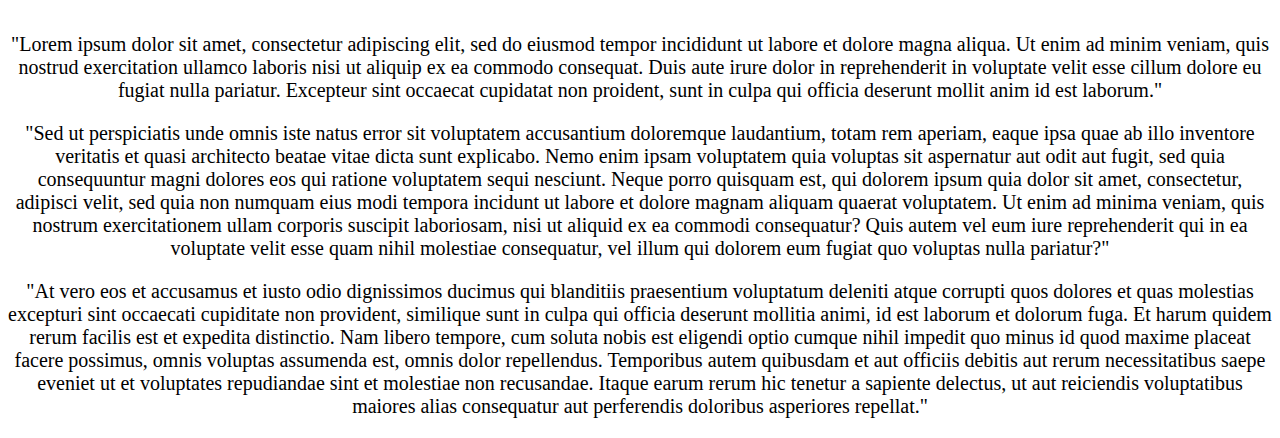
<file: lodging.html>
<!DOCTYPE html>
<html lang="en">
<head>
    <meta charset="UTF-8">
    <meta http-equiv="X-UA-Compatible" content="IE=edge">
    <meta name="viewport" content="width=device-width, initial-scale=1.0">
    <title>Lodging</title>
    <link rel ="stylesheet" href="style.css">
</head>
<header>
    <h3> Lodging </h3>
</header>
<body>
    <nav>
        <div class="topnav">
            <a href="index.html">Home</a>
            <a class="active" href="lodging.html">Lodging</a>
            <div class ="dropdown">
                <button class ="DropBtn"> Cuisine
                    <i class= "fa fa-caret-down"></i>
                </button>
                <div class ="dropdownContent">
                    <a href="restaurants.html">Restaurants</a>
                    <a href="groceryStores.html">Grocery Stores</a>
                </div>
            </div>
            <div class ="dropdown">
                <button class ="DropBtn"> Enterntainment
                    <i class= "fa fa-caret-down"></i>
                </button>
                <div class ="dropdownContent">
                    <a href="entertainment.html">Enterntainment</a>
                    <a href="sightseeing.html">Sightseeing</a>
                </div>
            </div>
            <div class ="dropdown">
                <button class ="DropBtn"> Transportation
                    <i class= "fa fa-caret-down"></i>
                </button>
                <div class ="dropdownContent">
                    <a href="transportation.html">Transportation</a>
                    <a href="ground transportation.html">Ground Transportation</a>
                </div>
            </div>
             <a href="faq.html"> FAQ</a>
             <input type="text" placeholder="Search..">
        </div>
    </nav>
    <main>
        <div class = "lodging1">
            <img src = "assets/lodging1.jpeg" alt="Image of Taniti lodging" class = "rounded-corners">
            <a href="https://www.google.com/url?sa=i&url=https%3A%2F%2Fwww.deviantart.com%2Fxzahaki%2Fart%2Ftahiti-s-cabin-97145000&psig=AOvVaw0E47Iw6L9-jC3Ixia0_-Kn&ust=1700929595075000&source=images&cd=vfe&opi=89978449&ved=0CBIQjRxqFwoTCND52tSG3YIDFQAAAAAdAAAAABAP"></a>
        </div>
        <div class ="rectangle"></div>
        <div class ="rectangleTwo"></div>
        <div class = "lodging2">
            <img src = "assets/lodging2.jpeg" alt="Image of Taniti lodging" class = "rounded-corners">
            <a href="https://www.google.com/url?sa=i&url=https%3A%2F%2Fwww.pickpik.com%2Fmoorea-french-polynesia-tropical-island-pacific-ocean-55761&psig=AOvVaw0E47Iw6L9-jC3Ixia0_-Kn&ust=1700929595075000&source=images&cd=vfe&opi=89978449&ved=0CBIQjRxqFwoTCND52tSG3YIDFQAAAAAdAAAAABAX"></a>
        </div>
        <div class ="rectangleThree"></div>
        <div class ="rectangleFour"></div>
        <h2> Lodging </h2>
        <div class = "lodgingTaniti">
            <p>"Lorem ipsum dolor sit amet, consectetur adipiscing elit, sed do eiusmod tempor incididunt ut labore et dolore magna aliqua. Ut enim ad minim veniam, quis nostrud exercitation ullamco laboris nisi ut aliquip ex ea commodo consequat. Duis aute irure dolor in reprehenderit in voluptate velit esse cillum dolore eu fugiat nulla pariatur. Excepteur sint occaecat cupidatat non proident, sunt in culpa qui officia deserunt mollit anim id est laborum."</p>
            <p>"Sed ut perspiciatis unde omnis iste natus error sit voluptatem accusantium doloremque laudantium, totam rem aperiam, eaque ipsa quae ab illo inventore veritatis et quasi architecto beatae vitae dicta sunt explicabo. Nemo enim ipsam voluptatem quia voluptas sit aspernatur aut odit aut fugit, sed quia consequuntur magni dolores eos qui ratione voluptatem sequi nesciunt. Neque porro quisquam est, qui dolorem ipsum quia dolor sit amet, consectetur, adipisci velit, sed quia non numquam eius modi tempora incidunt ut labore et dolore magnam aliquam quaerat voluptatem. Ut enim ad minima veniam, quis nostrum exercitationem ullam corporis suscipit laboriosam, nisi ut aliquid ex ea commodi consequatur? Quis autem vel eum iure reprehenderit qui in ea voluptate velit esse quam nihil molestiae consequatur, vel illum qui dolorem eum fugiat quo voluptas nulla pariatur?" </p>
            <p>"At vero eos et accusamus et iusto odio dignissimos ducimus qui blanditiis praesentium voluptatum deleniti atque corrupti quos dolores et quas molestias excepturi sint occaecati cupiditate non provident, similique sunt in culpa qui officia deserunt mollitia animi, id est laborum et dolorum fuga. Et harum quidem rerum facilis est et expedita distinctio. Nam libero tempore, cum soluta nobis est eligendi optio cumque nihil impedit quo minus id quod maxime placeat facere possimus, omnis voluptas assumenda est, omnis dolor repellendus. Temporibus autem quibusdam et aut officiis debitis aut rerum necessitatibus saepe eveniet ut et voluptates repudiandae sint et molestiae non recusandae. Itaque earum rerum hic tenetur a sapiente delectus, ut aut reiciendis voluptatibus maiores alias consequatur aut perferendis doloribus asperiores repellat."</p>
        </div>
    </main>
    
</body>
</html>
</file>
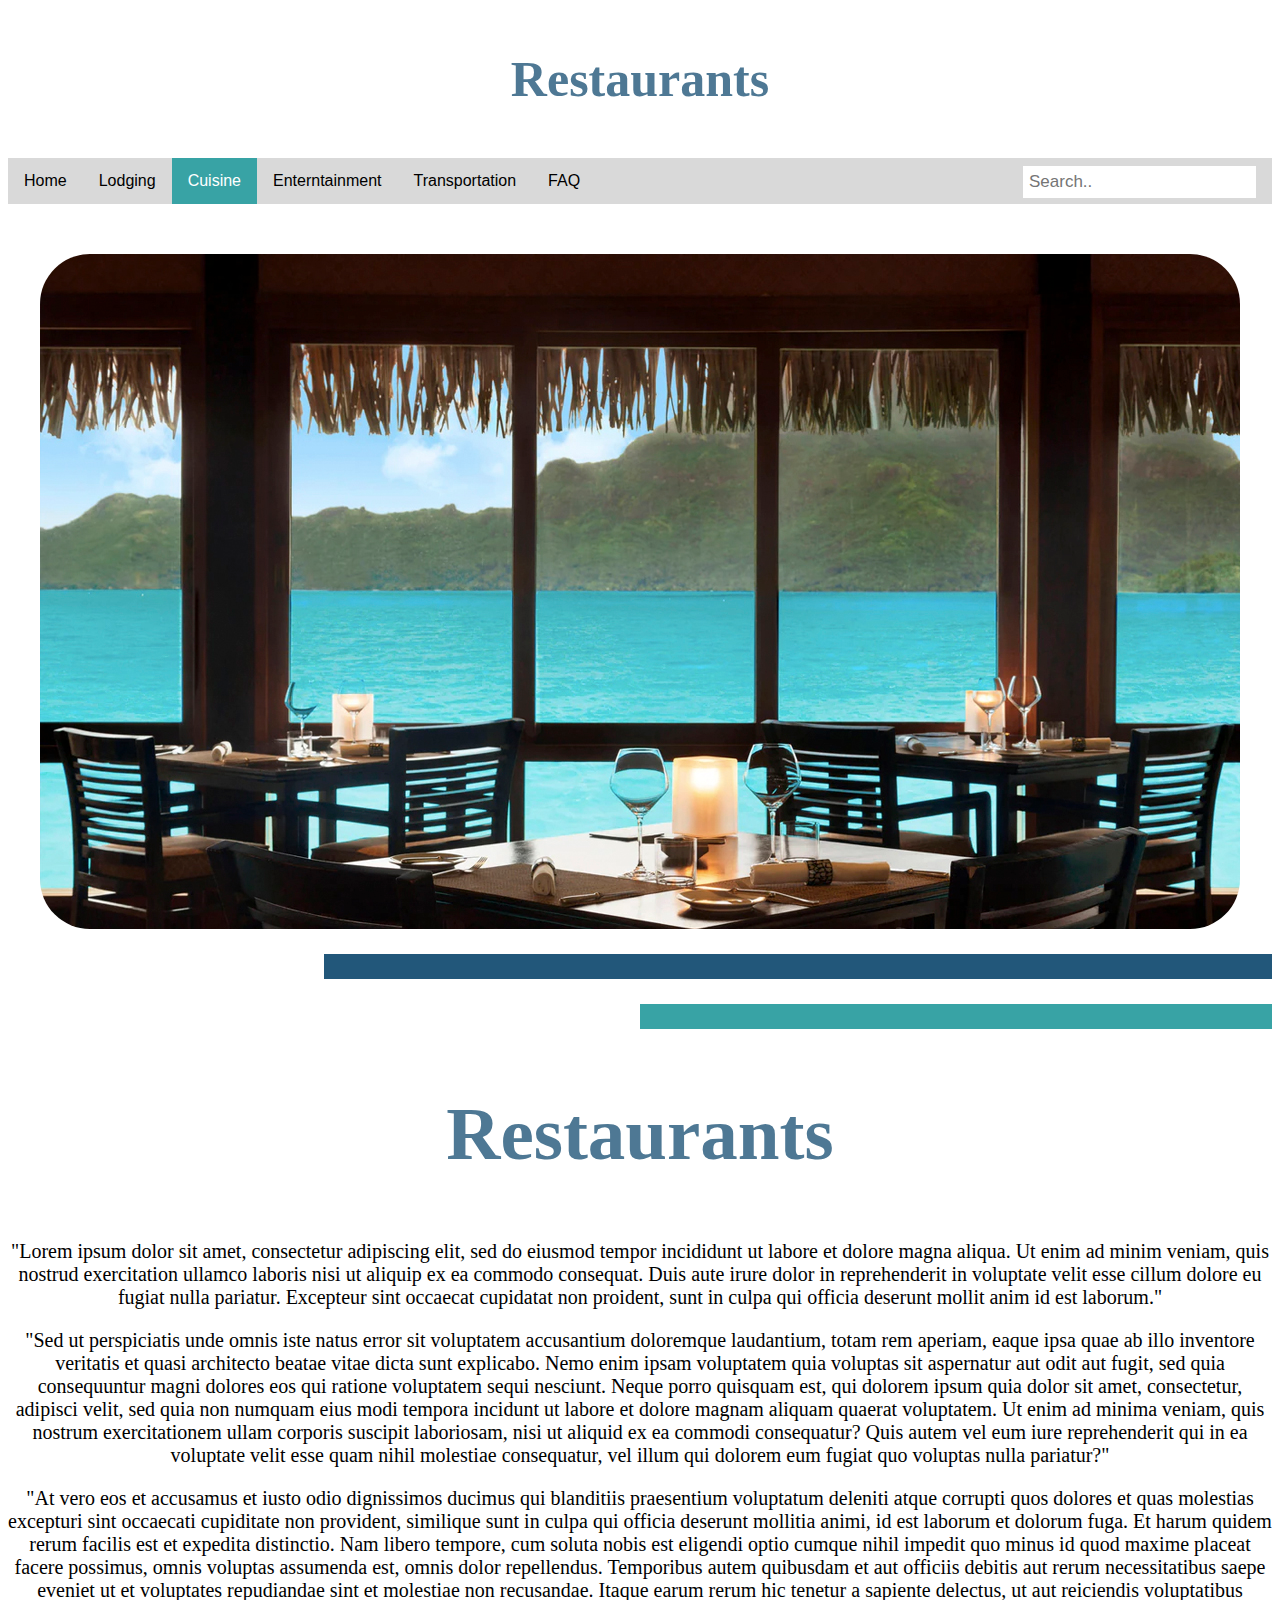
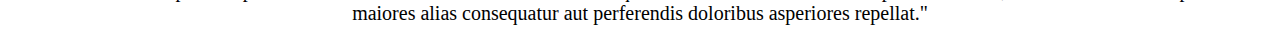
<file: restaurants.html>
<!DOCTYPE html>
<html lang="en">
<head>
    <meta charset="UTF-8">
    <meta http-equiv="X-UA-Compatible" content="IE=edge">
    <meta name="viewport" content="width=device-width, initial-scale=1.0">
    <title>Restaurants</title>
    <link rel ="stylesheet" href="style.css">
</head>
<header>
    <h3> Restaurants </h3>
</header>
<body>
    <nav>
        <div class="topnav">
            <a href="index.html">Home</a>
            <a href="lodging.html">Lodging</a>
            <div class ="dropdown">
                <button class ="DropBtnActive"> Cuisine
                    <i class= "fa fa-caret-down"></i>
                </button>
                <div class ="dropdownContent">
                    <a class="active" href="restaurants.html">Restaurants</a>
                    <a href="groceryStores.html">Grocery Stores</a>
                </div>
            </div>
            <div class ="dropdown">
                <button class ="DropBtn"> Enterntainment
                    <i class= "fa fa-caret-down"></i>
                </button>
                <div class ="dropdownContent">
                    <a href="entertainment.html">Enterntainment</a>
                    <a href="sightseeing.html">Sightseeing</a>
                </div>
            </div>
            <div class ="dropdown">
                <button class ="DropBtn"> Transportation
                    <i class= "fa fa-caret-down"></i>
                </button>
                <div class ="dropdownContent">
                    <a href="transportation.html">Transportation</a>
                    <a href="ground transportation.html">Ground Transportation</a>
                </div>
            </div>
             <a href="faq.html"> FAQ</a>
             <input type="text" placeholder="Search..">
        </div>
    </nav>
    <main>
        <div class = "restaurant">
            <img src = "assets/restaurant.jpeg" alt="Image of Taniti restaurant" class = "rounded-corners">
            <a href="https://www.google.com/url?sa=i&url=https%3A%2F%2Fwww.inspiredcitizen.com%2Fposts%2Fbora-boras-must-visit-dining-experience-lagoon-by-jean-georges&psig=AOvVaw1hTmIyDvurWEHG8-Vq0Mrf&ust=1700930186972000&source=images&cd=vfe&opi=89978449&ved=0CBIQjRxqFwoTCPCdoO-I3YIDFQAAAAAdAAAAABAE"></a>
        </div>
        <div class ="rectangleThree"></div>
        <div class ="rectangleFour"></div>
        <h2> Restaurants </h2>
        <div class = "restaurantTaniti">
            <p>"Lorem ipsum dolor sit amet, consectetur adipiscing elit, sed do eiusmod tempor incididunt ut labore et dolore magna aliqua. Ut enim ad minim veniam, quis nostrud exercitation ullamco laboris nisi ut aliquip ex ea commodo consequat. Duis aute irure dolor in reprehenderit in voluptate velit esse cillum dolore eu fugiat nulla pariatur. Excepteur sint occaecat cupidatat non proident, sunt in culpa qui officia deserunt mollit anim id est laborum."</p>
            <p>"Sed ut perspiciatis unde omnis iste natus error sit voluptatem accusantium doloremque laudantium, totam rem aperiam, eaque ipsa quae ab illo inventore veritatis et quasi architecto beatae vitae dicta sunt explicabo. Nemo enim ipsam voluptatem quia voluptas sit aspernatur aut odit aut fugit, sed quia consequuntur magni dolores eos qui ratione voluptatem sequi nesciunt. Neque porro quisquam est, qui dolorem ipsum quia dolor sit amet, consectetur, adipisci velit, sed quia non numquam eius modi tempora incidunt ut labore et dolore magnam aliquam quaerat voluptatem. Ut enim ad minima veniam, quis nostrum exercitationem ullam corporis suscipit laboriosam, nisi ut aliquid ex ea commodi consequatur? Quis autem vel eum iure reprehenderit qui in ea voluptate velit esse quam nihil molestiae consequatur, vel illum qui dolorem eum fugiat quo voluptas nulla pariatur?" </p>
            <p>"At vero eos et accusamus et iusto odio dignissimos ducimus qui blanditiis praesentium voluptatum deleniti atque corrupti quos dolores et quas molestias excepturi sint occaecati cupiditate non provident, similique sunt in culpa qui officia deserunt mollitia animi, id est laborum et dolorum fuga. Et harum quidem rerum facilis est et expedita distinctio. Nam libero tempore, cum soluta nobis est eligendi optio cumque nihil impedit quo minus id quod maxime placeat facere possimus, omnis voluptas assumenda est, omnis dolor repellendus. Temporibus autem quibusdam et aut officiis debitis aut rerum necessitatibus saepe eveniet ut et voluptates repudiandae sint et molestiae non recusandae. Itaque earum rerum hic tenetur a sapiente delectus, ut aut reiciendis voluptatibus maiores alias consequatur aut perferendis doloribus asperiores repellat."</p>
        </div>
    </main>
    
</body>
</html>
</file>
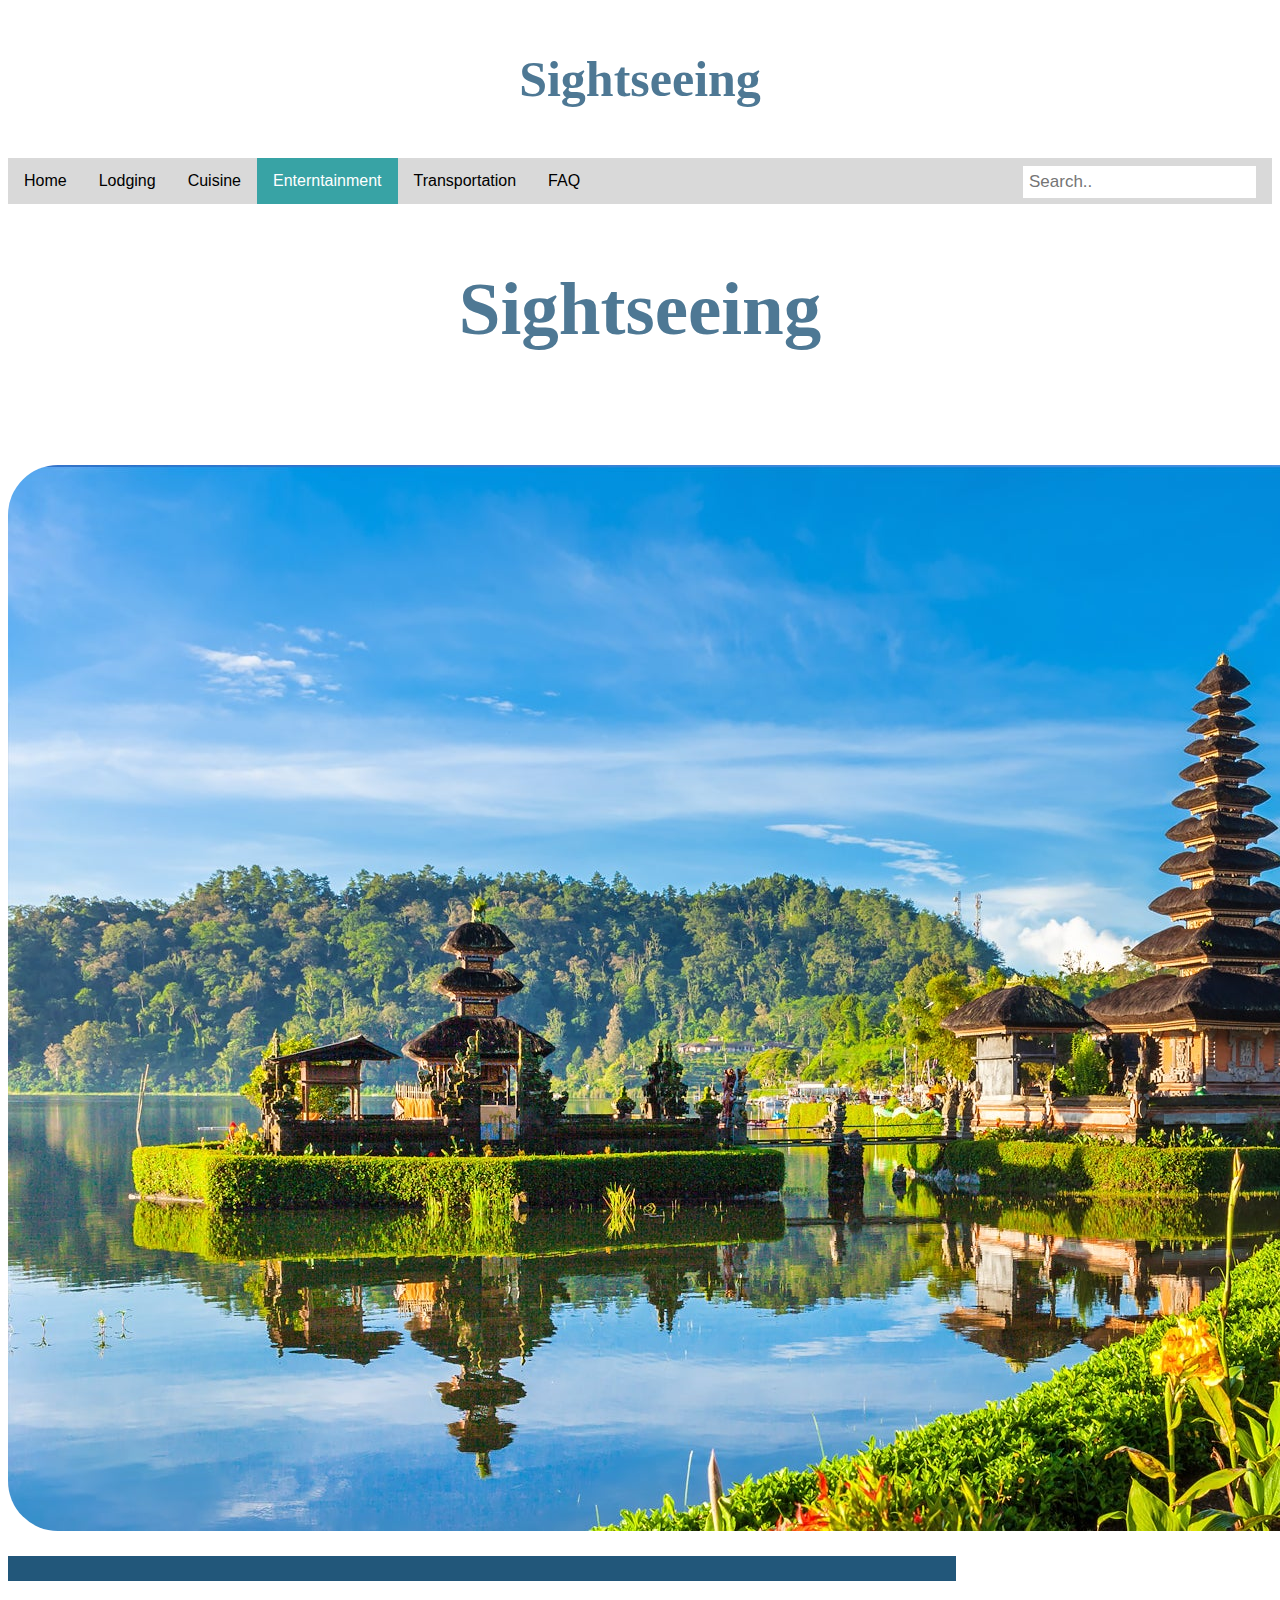
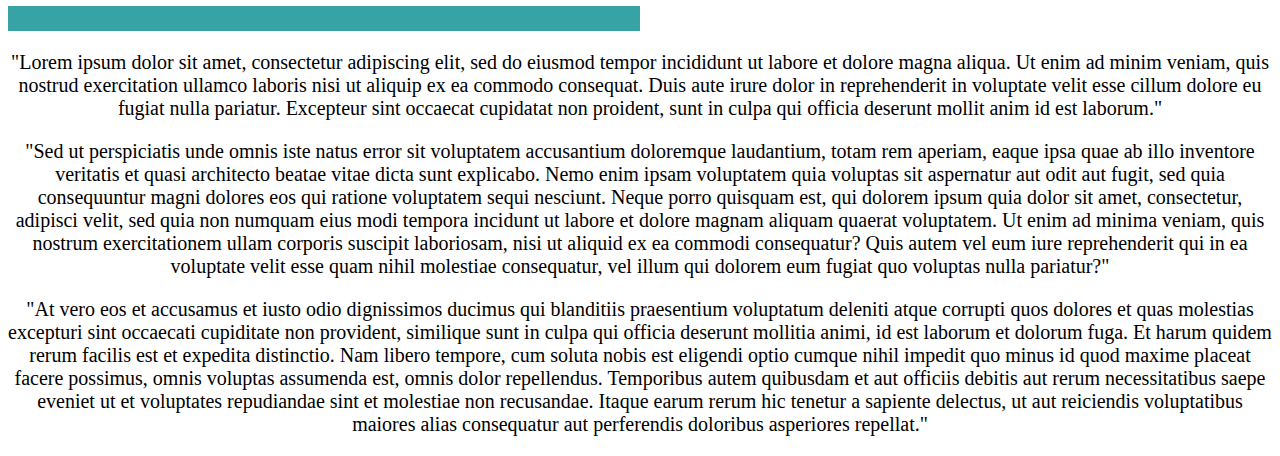
<file: sightseeing.html>
<!DOCTYPE html>
<html lang="en">
<head>
    <meta charset="UTF-8">
    <meta http-equiv="X-UA-Compatible" content="IE=edge">
    <meta name="viewport" content="width=device-width, initial-scale=1.0">
    <title>Sightseeing</title>
    <link rel ="stylesheet" href="style.css">
</head>
<header>
    <h3> Sightseeing </h3>
</header>
<body>
    <nav>
        <div class="topnav">
            <a href="index.html">Home</a>
            <a href="lodging.html">Lodging</a>
            <div class ="dropdown">
                <button class ="DropBtn"> Cuisine
                    <i class= "fa fa-caret-down"></i>
                </button>
                <div class ="dropdownContent">
                    <a href="restaurants.html">Restaurants</a>
                    <a href="groceryStores.html">Grocery Stores</a>
                </div>
            </div>
            <div class ="dropdown">
                <button class ="DropBtnActive"> Enterntainment
                    <i class= "fa fa-caret-down"></i>
                </button>
                <div class ="dropdownContent">
                    <a href="entertainment.html">Enterntainment</a>
                    <a class="active" href="sightseeing.html">Sightseeing</a>
                </div>
            </div>
            <div class ="dropdown">
                <button class ="DropBtn"> Transportation
                    <i class= "fa fa-caret-down"></i>
                </button>
                <div class ="dropdownContent">
                    <a href="transportation.html">Transportation</a>
                    <a href="ground transportation.html">Ground Transportation</a>
                </div>
            </div>
             <a href="faq.html"> FAQ</a>
             <input type="text" placeholder="Search..">          
        </div>
    </nav>
    <main>
        <h2> Sightseeing </h2>
        <div class = "sightseeing">
            <img src = "assets/sightseeing.jpeg" alt="Image of Taniti" class = "rounded-corners">
            <a href="https://www.google.com/url?sa=i&url=https%3A%2F%2Fwww.hotels.com%2Fgo%2Findonesia%2Fbali&psig=AOvVaw0gC6D0qX19evYrRCl8nday&ust=1700930851200000&source=images&cd=vfe&opi=89978449&ved=0CBIQjRxqFwoTCOiwl6uL3YIDFQAAAAAdAAAAABAE"></a>
        </div>
        <div class ="rectangle"></div>
        <div class ="rectangleTwo"></div>
        <div class = "sightseeingTaniti">
            <p>"Lorem ipsum dolor sit amet, consectetur adipiscing elit, sed do eiusmod tempor incididunt ut labore et dolore magna aliqua. Ut enim ad minim veniam, quis nostrud exercitation ullamco laboris nisi ut aliquip ex ea commodo consequat. Duis aute irure dolor in reprehenderit in voluptate velit esse cillum dolore eu fugiat nulla pariatur. Excepteur sint occaecat cupidatat non proident, sunt in culpa qui officia deserunt mollit anim id est laborum."</p>
            <p>"Sed ut perspiciatis unde omnis iste natus error sit voluptatem accusantium doloremque laudantium, totam rem aperiam, eaque ipsa quae ab illo inventore veritatis et quasi architecto beatae vitae dicta sunt explicabo. Nemo enim ipsam voluptatem quia voluptas sit aspernatur aut odit aut fugit, sed quia consequuntur magni dolores eos qui ratione voluptatem sequi nesciunt. Neque porro quisquam est, qui dolorem ipsum quia dolor sit amet, consectetur, adipisci velit, sed quia non numquam eius modi tempora incidunt ut labore et dolore magnam aliquam quaerat voluptatem. Ut enim ad minima veniam, quis nostrum exercitationem ullam corporis suscipit laboriosam, nisi ut aliquid ex ea commodi consequatur? Quis autem vel eum iure reprehenderit qui in ea voluptate velit esse quam nihil molestiae consequatur, vel illum qui dolorem eum fugiat quo voluptas nulla pariatur?" </p>
            <p>"At vero eos et accusamus et iusto odio dignissimos ducimus qui blanditiis praesentium voluptatum deleniti atque corrupti quos dolores et quas molestias excepturi sint occaecati cupiditate non provident, similique sunt in culpa qui officia deserunt mollitia animi, id est laborum et dolorum fuga. Et harum quidem rerum facilis est et expedita distinctio. Nam libero tempore, cum soluta nobis est eligendi optio cumque nihil impedit quo minus id quod maxime placeat facere possimus, omnis voluptas assumenda est, omnis dolor repellendus. Temporibus autem quibusdam et aut officiis debitis aut rerum necessitatibus saepe eveniet ut et voluptates repudiandae sint et molestiae non recusandae. Itaque earum rerum hic tenetur a sapiente delectus, ut aut reiciendis voluptatibus maiores alias consequatur aut perferendis doloribus asperiores repellat."</p>
        </div>
    </main>
    
</body>
</html>
</file>
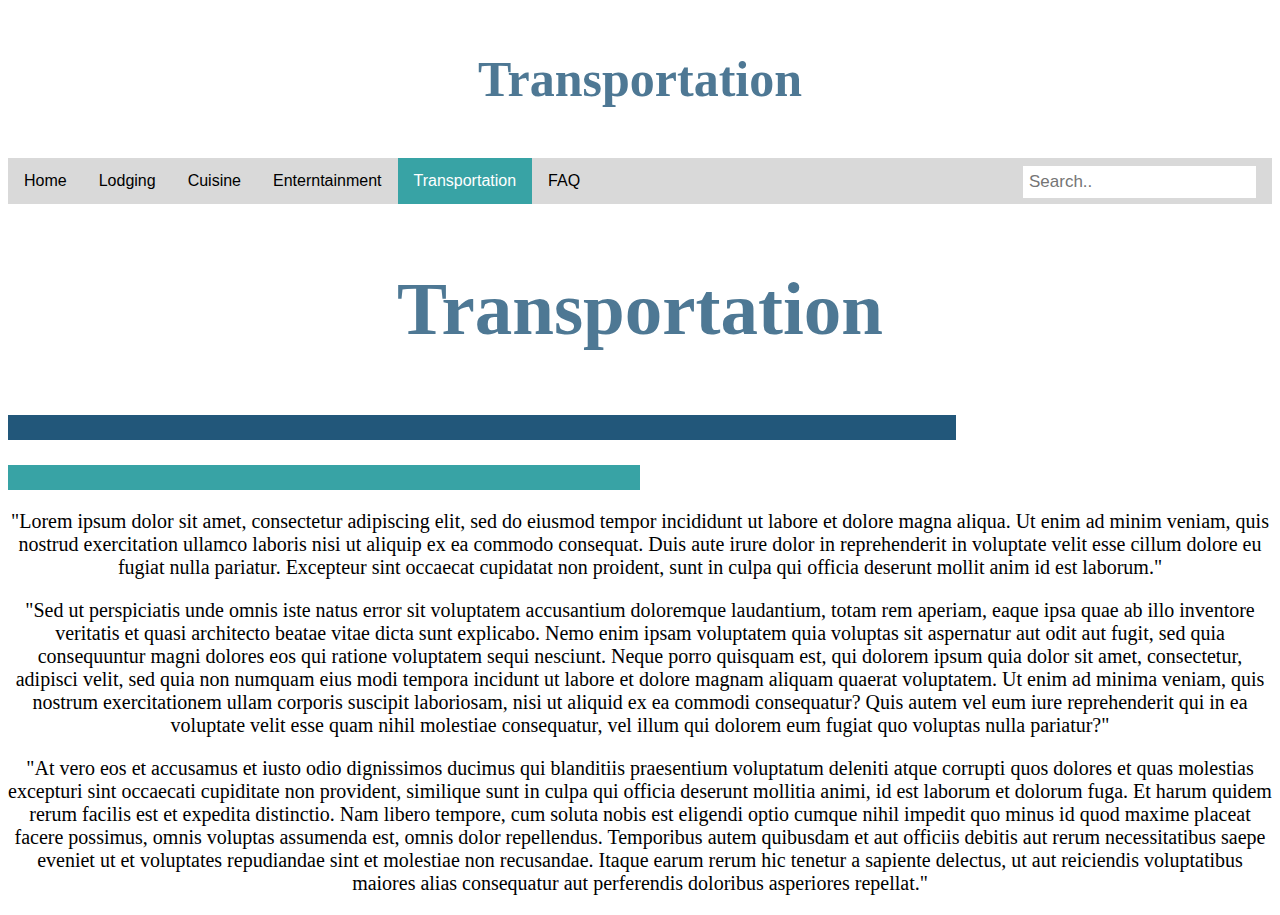
<file: transportation.html>
<!DOCTYPE html>
<html lang="en">
<head>
    <meta charset="UTF-8">
    <meta http-equiv="X-UA-Compatible" content="IE=edge">
    <meta name="viewport" content="width=device-width, initial-scale=1.0">
    <title>Transportation</title>
    <link rel ="stylesheet" href="style.css">
</head>
<header>
    <h3> Transportation </h3>
</header>
<body>
    <nav>
        <div class="topnav">
            <a href="index.html">Home</a>
            <a href="lodging.html">Lodging</a>
            <div class ="dropdown">
                <button class ="DropBtn"> Cuisine
                    <i class= "fa fa-caret-down"></i>
                </button>
                <div class ="dropdownContent">
                    <a href="restaurants.html">Restaurants</a>
                    <a href="groceryStores.html">Grocery Stores</a>
                </div>
            </div>
            <div class ="dropdown">
                <button class ="DropBtn"> Enterntainment
                    <i class= "fa fa-caret-down"></i>
                </button>
                <div class ="dropdownContent">
                    <a href="entertainment.html">Enterntainment</a>
                    <a href="sightseeing.html">Sightseeing</a>
                </div>
            </div>
            <div class ="dropdown">
                <button class ="DropBtnActive"> Transportation
                    <i class= "fa fa-caret-down"></i>
                </button>
                <div class ="dropdownContent">
                    <a class="active" href="transportation.html">Transportation</a>
                    <a href="ground transportation.html">Ground Transportation</a>
                </div>
            </div>
             <a href="faq.html"> FAQ</a>
             <input type="text" placeholder="Search..">     
        </div>
    </nav>
    <main>
        <h2> Transportation </h2>
        <div class ="rectangle"></div>
        <div class ="rectangleTwo"></div>
        <div class = "transportationTaniti">
            <p>"Lorem ipsum dolor sit amet, consectetur adipiscing elit, sed do eiusmod tempor incididunt ut labore et dolore magna aliqua. Ut enim ad minim veniam, quis nostrud exercitation ullamco laboris nisi ut aliquip ex ea commodo consequat. Duis aute irure dolor in reprehenderit in voluptate velit esse cillum dolore eu fugiat nulla pariatur. Excepteur sint occaecat cupidatat non proident, sunt in culpa qui officia deserunt mollit anim id est laborum."</p>
            <p>"Sed ut perspiciatis unde omnis iste natus error sit voluptatem accusantium doloremque laudantium, totam rem aperiam, eaque ipsa quae ab illo inventore veritatis et quasi architecto beatae vitae dicta sunt explicabo. Nemo enim ipsam voluptatem quia voluptas sit aspernatur aut odit aut fugit, sed quia consequuntur magni dolores eos qui ratione voluptatem sequi nesciunt. Neque porro quisquam est, qui dolorem ipsum quia dolor sit amet, consectetur, adipisci velit, sed quia non numquam eius modi tempora incidunt ut labore et dolore magnam aliquam quaerat voluptatem. Ut enim ad minima veniam, quis nostrum exercitationem ullam corporis suscipit laboriosam, nisi ut aliquid ex ea commodi consequatur? Quis autem vel eum iure reprehenderit qui in ea voluptate velit esse quam nihil molestiae consequatur, vel illum qui dolorem eum fugiat quo voluptas nulla pariatur?" </p>
            <p>"At vero eos et accusamus et iusto odio dignissimos ducimus qui blanditiis praesentium voluptatum deleniti atque corrupti quos dolores et quas molestias excepturi sint occaecati cupiditate non provident, similique sunt in culpa qui officia deserunt mollitia animi, id est laborum et dolorum fuga. Et harum quidem rerum facilis est et expedita distinctio. Nam libero tempore, cum soluta nobis est eligendi optio cumque nihil impedit quo minus id quod maxime placeat facere possimus, omnis voluptas assumenda est, omnis dolor repellendus. Temporibus autem quibusdam et aut officiis debitis aut rerum necessitatibus saepe eveniet ut et voluptates repudiandae sint et molestiae non recusandae. Itaque earum rerum hic tenetur a sapiente delectus, ut aut reiciendis voluptatibus maiores alias consequatur aut perferendis doloribus asperiores repellat."</p>
        </div>
    </main>
    
</body>
</html>
</file>
<file: style.css>
@import url('https://fonts.googleapis.com/css2?family=Noto+Serif&display=swap');

@viewport {
    width: device-width;
    zoom: 1.0;
}

h1 {
    color: #22577a;
    font-size: 10rem;
    text-align: center;
    opacity: 0.8;

}

h3 {
    
    color: #22577a;
    font-size: 50px;
    text-align: center;
    opacity: 0.8;

}

h2 {
    
    color: #22577a;
    font-size: 75px;
    text-align: center;
    opacity: 0.8;

}





body{
    background-color: white;
    overflow: auto;
}

.topnav {
    overflow: hidden;
    background-color: #d9d9d9;
    font-family: Arial;
    
  }

.topnav a {
    float: left;
    font-size: 16px;
    color: black;
    text-align: center;
    padding: 14px 16px;
    text-decoration: none;
}

.topnav a.active {
    background-color: #38a3a5;
    color: white;
}

.dropdown {
    float: left;
    overflow: hidden;
  }


.dropdown .DropBtn {
    font-size: 16px; 
    border: none;
    outline: none;
    color: black;
    padding: 14px 16px;
    background-color: inherit;
    font-family: inherit; /* Important for vertical align on mobile phones */
    margin: 0; /* Important for vertical align on mobile phones */
  }

.topnav a:hover, .dropdown:hover .DropBtn {
    background-color: #38a3a5;
    color: white;
}

.dropdown .DropBtnActive {
    font-size: 16px; 
    border: none;
    outline: none;
    color: white;
    padding: 14px 16px;
    background-color: #38a3a5;
    font-family: inherit; /* Important for vertical align on mobile phones */
    margin: 0; /* Important for vertical align on mobile phones */
  }

.dropdownContent {
    display: none;
    position: absolute;
    background-color: #f9f9f9;
    min-width: 160px;
    box-shadow: 0px 8px 16px 0px rgba(0,0,0,0.2);
    z-index: 1;
  }
  
.dropdownContent a {
    float: none;
    color: black;
    padding: 12px 16px;
    text-decoration: none;
    display: block;
    text-align: left;
  }
  

.dropdownContent a:hover {
    background-color: #ddd;
  }
  
  /* Show the dropdown menu on hover */
.dropdown:hover .dropdownContent {
    display: block;
  }

.topnav input[type=text] {
    float: right;
    padding: 6px;
    border: none;
    margin-top: 8px;
    margin-right: 16px;
    font-size: 17px;
  }
  
@media screen and (max-width: 600px) {
    .topnav a, .topnav input[type=text] {
      float: none;
      display: block;
      text-align: left;
      width: 100%;
      margin: 0;
      padding: 14px;
    }
    .topnav input[type=text] {
      border: 1px solid #ccc;
    }
  }


.Taniti{
    padding-top: 50px;
    display: grid;
    place-items: center;
}

.lodging1, .lodging2, .restaurant, .groceryStores, .entertainment, .sightseeing{
    padding-top: 50px;
    display: grid;
    place-items: center;
}

img.rounded-corners{
    border-radius: 50px;
}

.rectangle {
    margin-top: 25px;
    margin-left: 0;
    height : 25px;
    width: 75%;
    background-color: #22577a;
}

.rectangleTwo {
    margin-top: 25px;
    margin-left: 0;
    height : 25px;
    width: 50%;
    background-color: #38a3a5;
}

.rectangleThree {
    margin-top: 25px;
    margin-left: 0;
    height : 25px;
    width: 75%;
    background-color: #22577a;
    position: relative; left: 25%;
}

.rectangleFour {
    margin-top: 25px;
    margin-left: 0;
    height : 25px;
    width: 50%;
    background-color: #38a3a5;
    position: relative; left: 50%;
}

.aboutTaniti, .lodgingTaniti, .restaurantTaniti, .groceryStoreTaniti, .entertainmentTaniti, .sightseeingTaniti , .transportationTaniti, .groundTransportationTaniti, .faqTaniti{
    font-size: 20px;
    color: black;
    text-align: center;
}
</file>
